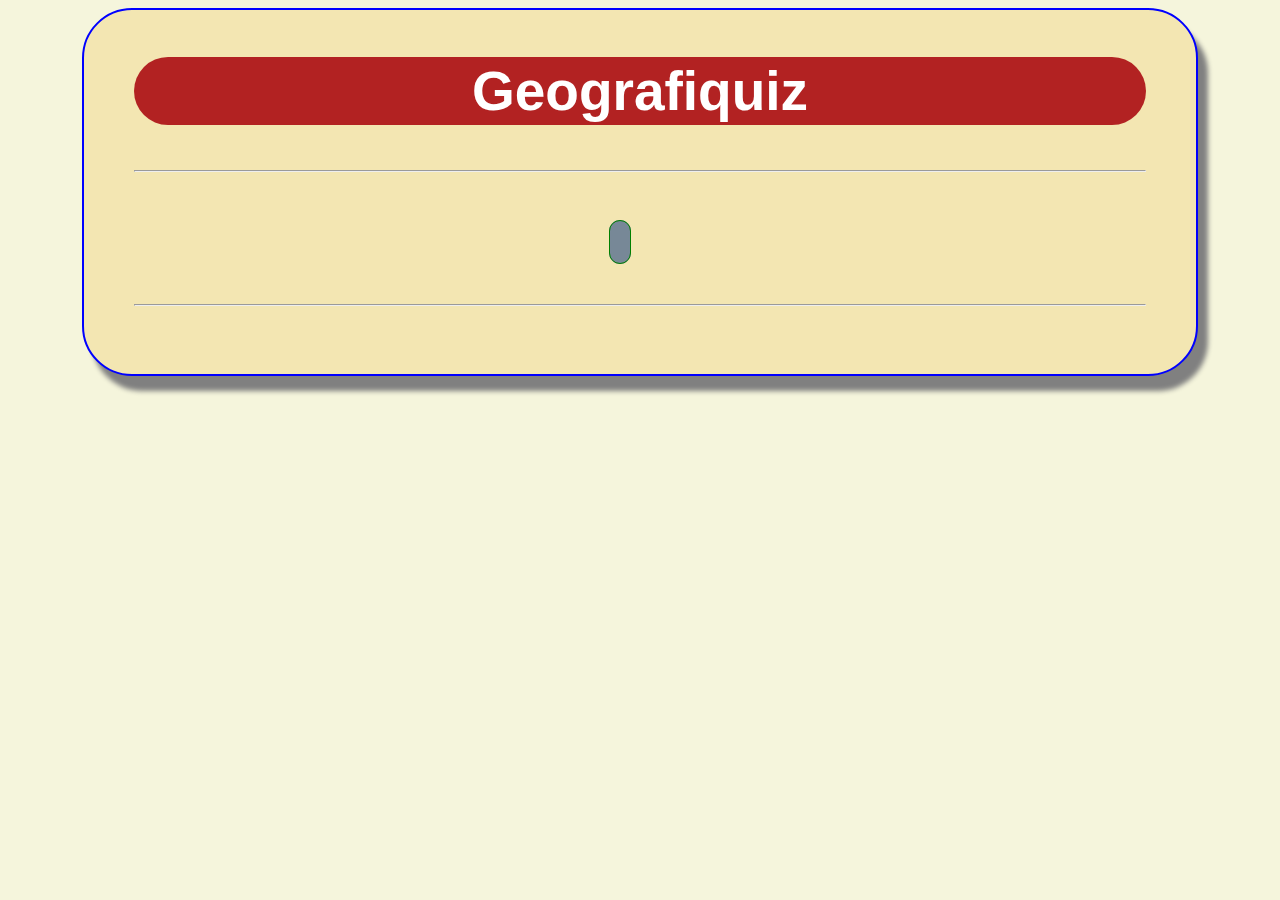
<file: src/main/resources/templates/game.html>
<!DOCTYPE html>
<html lang="en" xmlns:th="http://www.w3.org/1999/xhtml">
<head>
    <meta charset="UTF-8"/>
    <title>Title</title>
    <style>
        body {
            background-color: beige;
        }

        .grid {
            width: 80%;
            height: 80%;
            margin: 0 auto;
            background-color: #F3E6B2;
            padding: 10px 50px 50px 50px;
            border-radius: 50px;
            border: 2px solid blue;
            box-shadow: 10px 15px 5px gray;
        }

        img {
            display: block;
            width: 80%;
            margin: 0 auto;
        }

        .grid h1 {
            font-family: sans-serif;
            background-color: firebrick;
            font-size: 55px;
            text-align: center;
            color: #fff;
            padding: 2px 0px;
            border-radius: 50px;
        }

        .grid h2 {
            font-family: sans-serif;
            font-size: 30px;
            text-align: center;
            color: black;
            padding: 2px 0px;
            border-radius: 50px;
        }

        .grid #question {
            font-family: sans-serif;
            font-size: 30px;
            color: blue;
        }

        .buttons {
            margin-top: 30px;
            text-align: center;
        }

        .btn {

            background-color: #778897;
            width: 150px;
            font-size: 20px;
            text-align: center;
            color: #fff;
            border: 1px solid green;
            border-radius: 50px;
            margin: 10px 40px 10px 0px;
            padding: 10px 10px;
            display: inline;

        }

        #score {
            color: #5A6772;
            text-align: center;
            font-size: 30px;
        }

        #progress {
            color: goldenrod;
            font-size: 18px;
        }

        .btn:hover {
            cursor: pointer;
            background-color: darkslategrey;
        }

        .btn:focus {
            outline: 0;
        }
    </style>
    <!--<link rel="stylesheet" href="/style.css" type="text/css"/>-->
</head>
<body>

<div class="grid">
    <div id="quiz">
        <h1>Geografiquiz</h1>

        <img th:src="${place.image}" style ="max-height:300px" />

        <hr style="margin-bottom: 20px"/>

        <h2 th:text="${place.question}"></h2>


        <div class="buttons">

            
            <a th:href="@{/game/{id}/(id=${answer.id})}" class="btn" th:each="answer : ${answers}" th:id="${answer.id}" style="text-decoration: none">
                <span  th:text="${answer.name}" id="choice0" style ="width: auto; margin-right: auto"></span>
            </a>

        </div>

        <hr style="margin-top: 50px"/>
        <footer>
            <p id="progress"></p>
        </footer>
    </div>
</div>

</body>
</html>
</file>
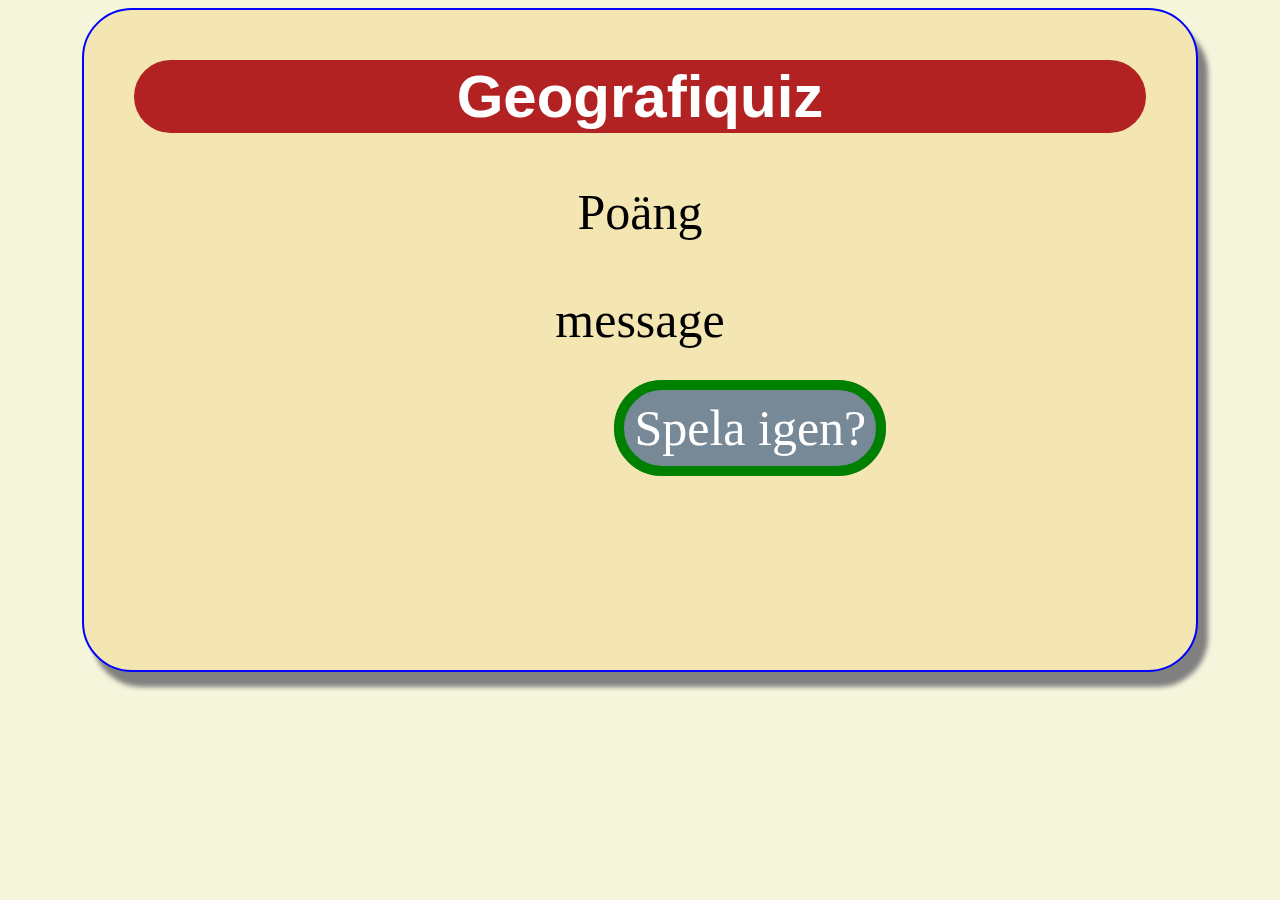
<file: src/main/resources/templates/score.html>
<!DOCTYPE html>
<html lang="en" xmlns:th="http://www.w3.org/1999/xhtml">
<head>
    <meta charset="UTF-8"/>
    <title>Title</title>
    <style>
        body{
            background-color: beige;
        }
        .grid{
            align-self:center;
            width: 80%;
            height: 600px;
            margin: 0 auto;
            background-color: #F3E6B2;
            padding: 10px 50px 50px 50px;
            border-radius: 50px;
            border: 2px solid blue;
            box-shadow: 10px 15px 5px gray;
        }
        .grid h1{
            font-family: sans-serif;
            background-color: firebrick;
            font-size: 60px;
            text-align: center;
            color: #fff;
            padding: 2px 0px;
            border-radius: 50px;
        }
        #startbtn{
            background-color:#778897;
            width: 600px;
            font-size: 50px;
            text-align: center;
            color: #fff;
            border: 10px solid green;
            border-radius: 50px;
            margin-left: 480px;
            margin-top: 200px;
            padding: 10px 10px;
            text-decoration: none;
        }
        #startbtn:hover{
            cursor: pointer;
            background-color: darkslategrey;
        }
        #startbtn:focus{
            outline:0;
        }
.message{
    text-align: center;
    font-size: 50px;
    font-family: SansSerif;
}
    </style>
    <!--<link rel="stylesheet" href="/style.css" type="text/css"/>-->
</head>
<body>

<div class="grid">

        <h1>Geografiquiz</h1>
        <p class="message" th:text="${score}">Poäng</p>


            <p class="message" th:text="${message}">message</p>

            <a id="startbtn" href="/game">Spela igen?</a>




</div>

</body>
</html>
</file>
